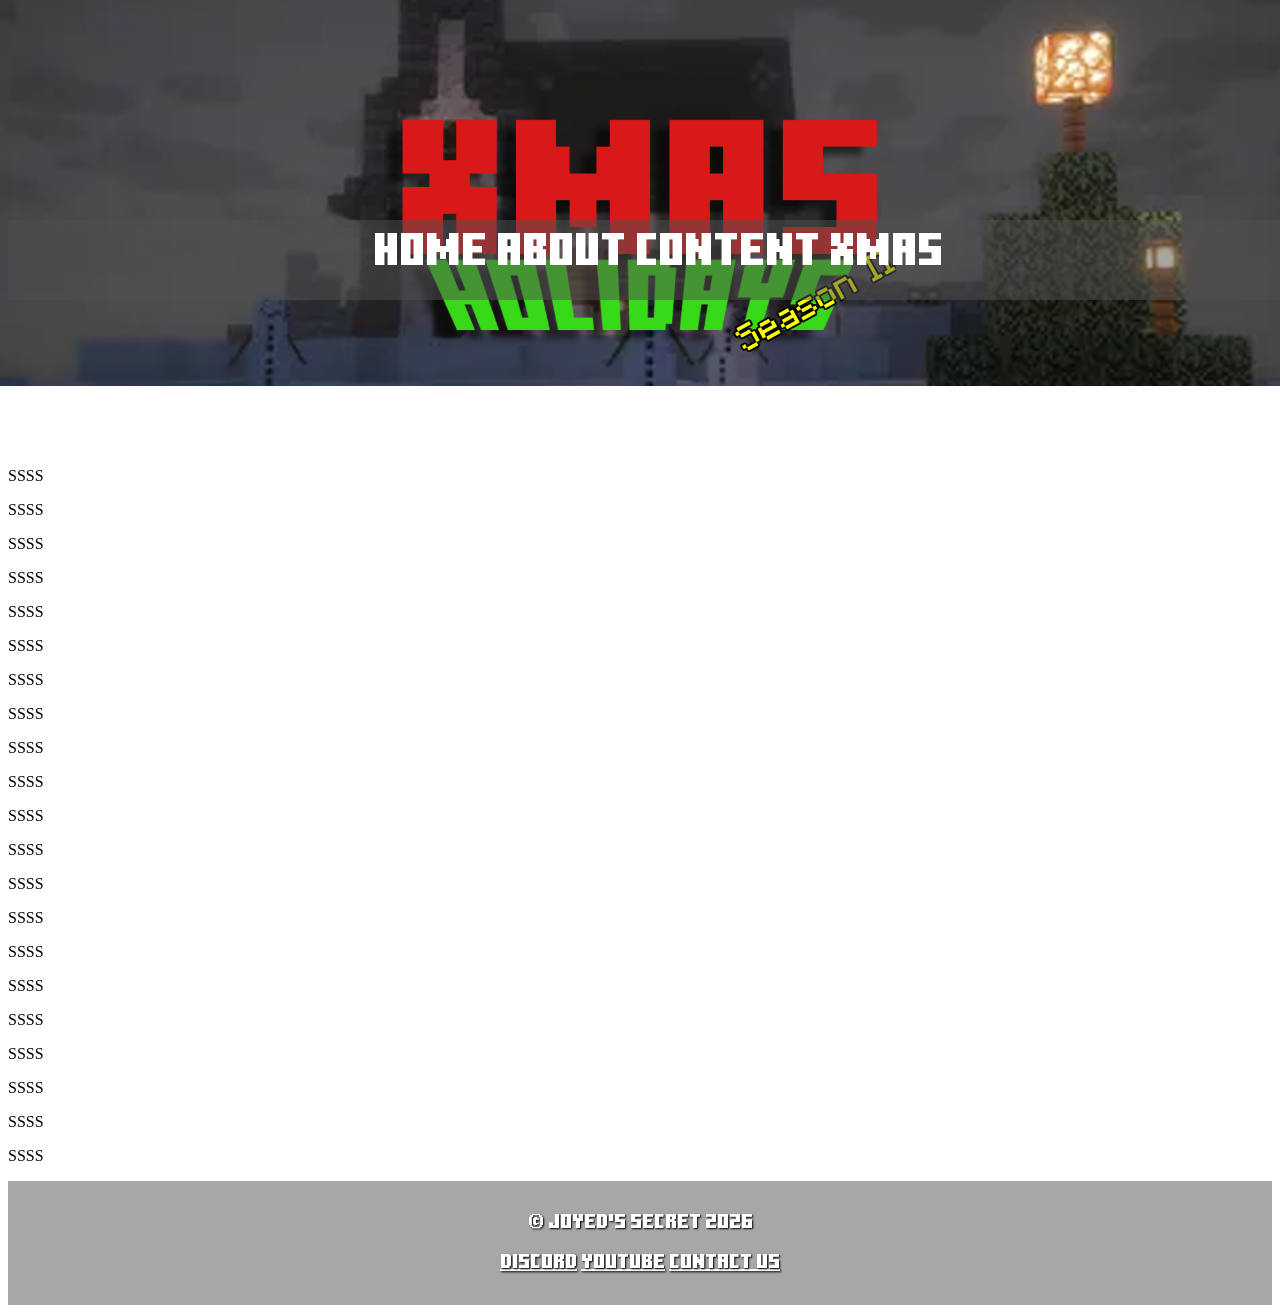
<file: xmas.html>
<!DOCTYPE html>
<head>
    <title>Joyed's Secret | Xmas</title>
    <meta property="og:title" content="Xmas Holidays SMP" />
    <meta property="og:description" content="Xmas holidays is a minecraft SMP that is only open during the two weeks before christmas." />
    <meta property="og:url" content="https://joyedlion.github.io/Joyedsecret" />
    <meta property="og:image" content="https://joyedlion.github.io/Joyedsecret/images/xmas.png" />
    <meta property="og:site_name" content="Joyed's Secret" />
    <meta name="theme-color" content="#ff00ff">
    <meta property="og:type" content="website" />
    <img src="./images/xmasbanner.png" id="banner">
    <link rel="icon" type="image/x-icon" href="./images/favicon.ico">
    <link rel="stylesheet" href="style.css">
    <div id="nav">
        <p id="navtext">
            <a href="./index.html" id="navtext">Home</a>
            <a href="./404.html" id="navtext">About</a>
            <a href="./404.html" id="navtext">Content</a>
            <a href="./xmas.html" id="navtext">Xmas</a>
        </p>
    </div>
</head>

<body>
    <img src="./images/xmas.png" id="logo">
    <br>
    <br>
    <P>SSSS</P>
    <P>SSSS</P>
    <P>SSSS</P>
    <P>SSSS</P>
    <P>SSSS</P>
    <P>SSSS</P>
    <P>SSSS</P>
    <P>SSSS</P>
    <P>SSSS</P>
    <P>SSSS</P>
    <P>SSSS</P>
    <P>SSSS</P>
    <P>SSSS</P>
    <P>SSSS</P>
    <P>SSSS</P>
    <P>SSSS</P>
    <P>SSSS</P>
    <P>SSSS</P>
    <P>SSSS</P>
    <P>SSSS</P>
    <P>SSSS</P>
</body>

<footer>
    <div class="footer">
    <p style="text-align: center; color: #fff; font-family: 'MC'; font-size: 1.25rem; text-shadow: 1px 1px 2px #000; bottom: 30px;">© Joyed's Secret 2026</p>
    <p style="text-align: center; color: #fff; font-family: 'MC'; font-size: 1.25rem; text-shadow: 1px 1px 2px #000;"><a href="https://dsc.gg/joyedlion" style="color: white; font-family: 'MC';">Discord</a>  <a href="https://youtube.com/@Joyedlion" style="color: white; font-family: 'mc';">Youtube</a>  <a href="contact.html" style="color: white; font-family: 'MC';">Contact Us</a></p>
</div>
</footer>
</file>
<file: style.css>
@font-face {
    font-family: "MC";
    src: url("./extra/mcten.ttf");

}

#logo {
    width: 40%;
    display: block;
    top: -1%;
    left: 30%;
    z-index: 10;
    position: absolute;
}
#nav {
    position: absolute;
    display: block;
    bottom: 600px;
    height: 80px;
    width: 100%;
    box-sizing: border-box;
    z-index: 99;
    background-color: rgba(80, 80, 80, 0.5);
}
#navtext {
    text-decoration: none;
    color: white;
    position: relative;
    left: 5px;
    z-index: 100;
    font-family: 'MC';
    bottom: 17px;
    font-size: 45px;
    text-align: center;
}

#banner {
    width: 102%;
    left: -8px;
    display: inline-block;
    position: relative;
    height: 50%;
    bottom: 25px;
}
.footer {
    bottom: 1px;
    width: 100%;
    background-color: rgba(80, 80, 80, 0.5);
    color: #fff;
    text-align: center;
    padding: 12px 0;
}
</file>
